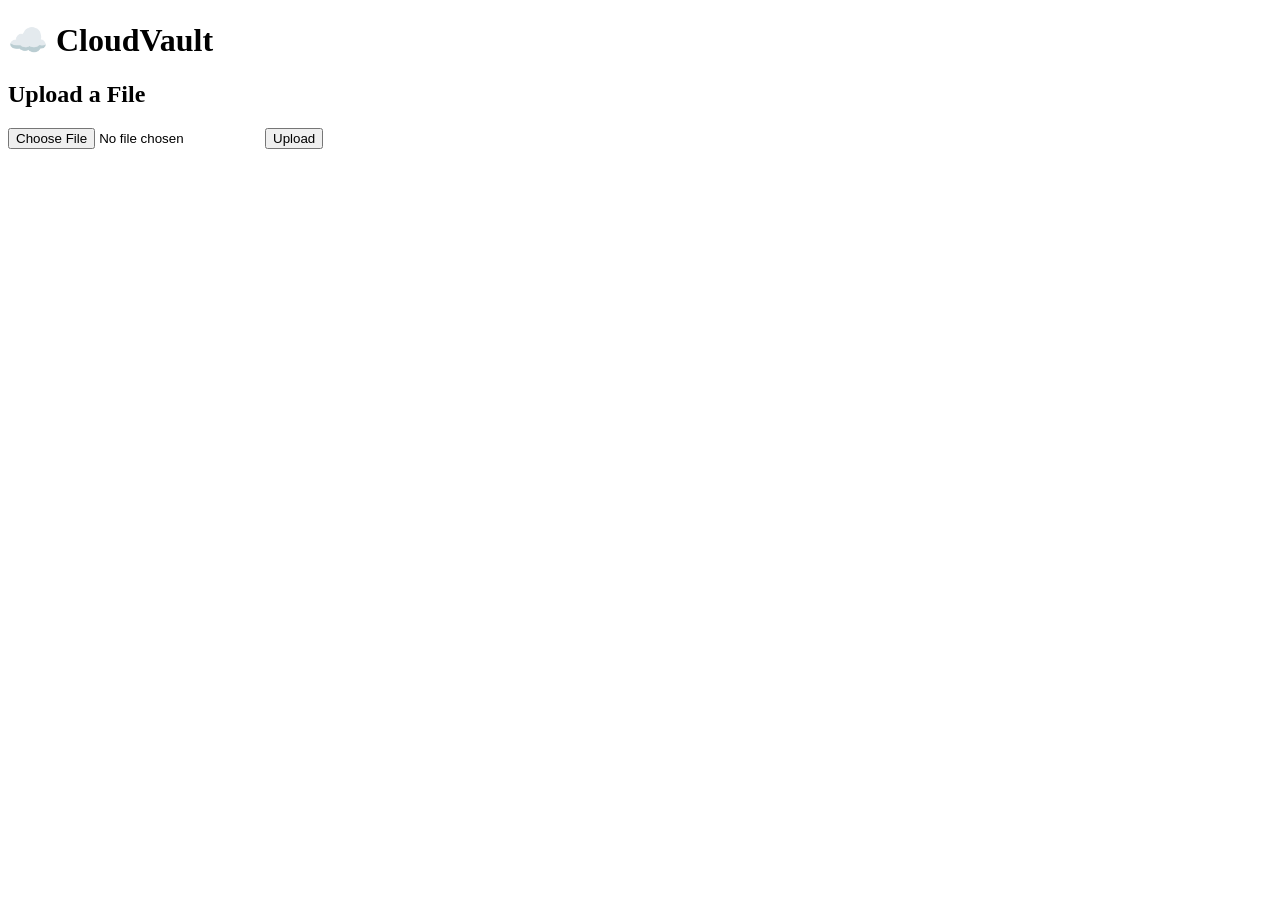
<file: backend/index.html>
<!DOCTYPE html>
<html>
<head>
    <title>CloudVault</title>
</head>
<body>
    <h1>☁️ CloudVault</h1>

    <h2>Upload a File</h2>

    <form action="/upload" method="POST" enctype="multipart/form-data">
        <input type="file" name="file" required>
        <button type="submit">Upload</button>
    </form>
</body>
</html>
</file>
